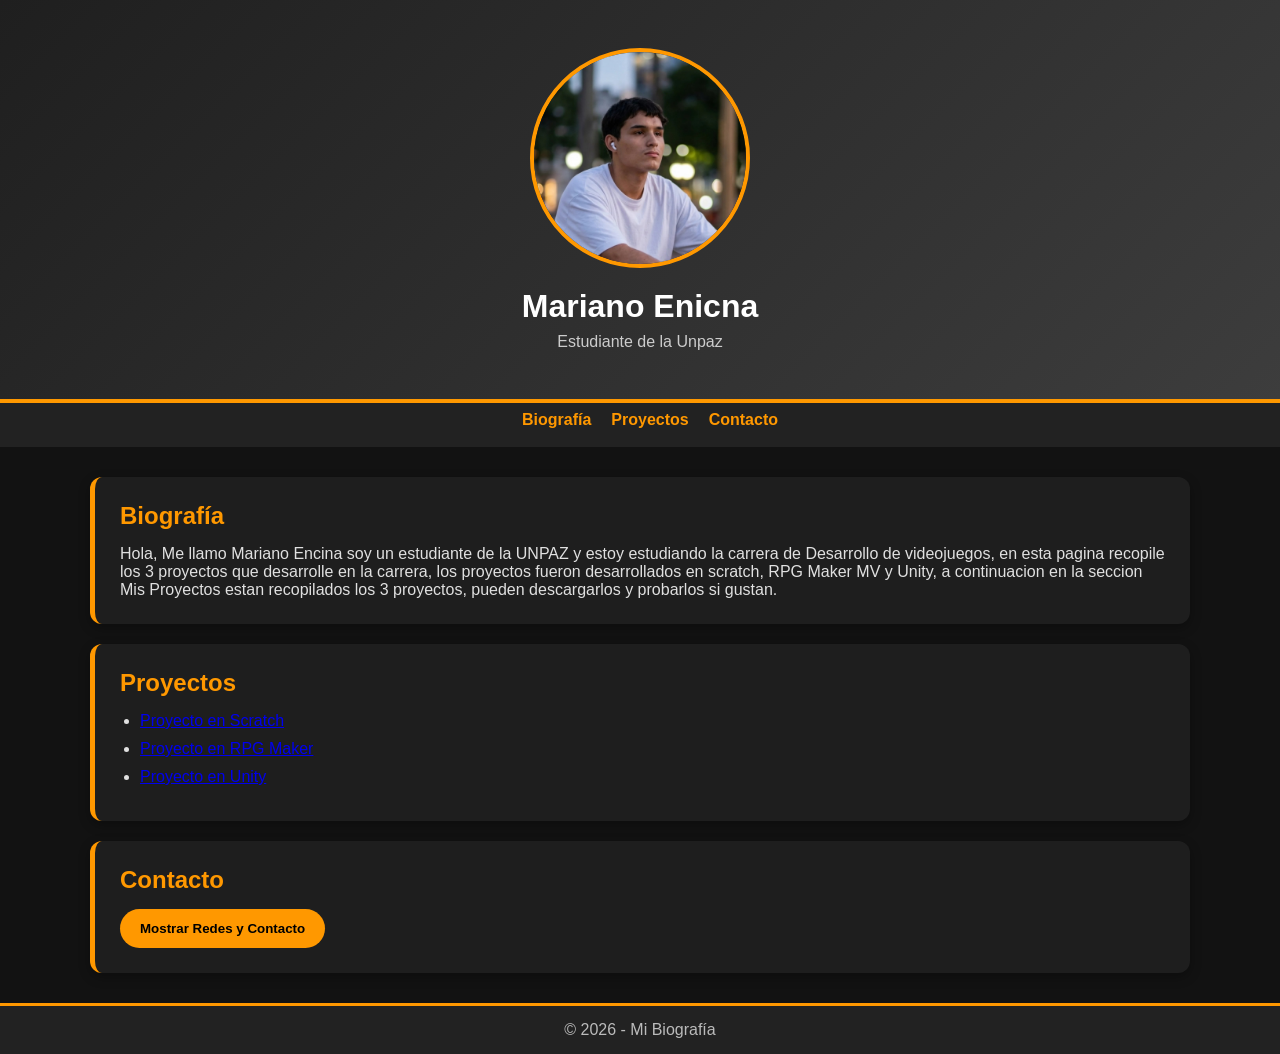
<file: index.html>
<!DOCTYPE html>
<html lang="es">
<head>
    <meta charset="UTF-8">
    <meta name="viewport" content="width=device-width, initial-scale=1.0">
    <title>Mariano Encina</title>
    <link rel="stylesheet" href="styles.css">
</head>
<body>

    <header> 
        <div class="overlay">
            <img src="foto_perfil.jpg" alt="Foto de perfil">
            <h1>Mariano Enicna</h1>
            <p>Estudiante de la Unpaz</p>
        </div>
    </header>

    <nav>
        <ul>
            <li><a href="#biografia">Biografía</a></li>
            <li><a href="#Proyectos">Proyectos</a></li>
            <li><a href="#contacto">Contacto</a></li>
        </ul>
    </nav>

    <main>
        <section id="biografia">
            <h2>Biografía</h2>
            <p>
                Hola, Me llamo Mariano Encina soy un estudiante de la UNPAZ y estoy estudiando la carrera de Desarrollo de videojuegos,
                en esta pagina recopile los 3 proyectos que desarrolle en la carrera, los proyectos fueron desarrollados en scratch, RPG Maker MV y Unity,
                a continuacion en la seccion Mis Proyectos estan recopilados los 3 proyectos, pueden descargarlos y probarlos si gustan.
            </p>
        </section>

    <section id="Proyectos">
    <h2>Proyectos</h2>
    <ul>
        <li><a href="scratch.html">Proyecto en Scratch</a></li>
        <li><a href="rpgmaker.html">Proyecto en RPG Maker</a></li>
        <li><a href="unity.html">Proyecto en Unity</a></li>
    </ul>
</section>

     
    <section id="contacto">
        <h2>Contacto</h2>

        <button id="mostrarContacto">Mostrar Redes y Contacto</button>

        <div id="cajaContacto" style="display: none; margin-top: 15px;">
            <p><strong>Email:</strong> encinamariano63@gmail.com</p>
            <p><strong>GitHub:</strong> <a href="https://github.com/Predator61" target="_blank">github.com/Predator61</a></p>
            <p><strong>Steam:</strong> <a href="https://steamcommunity.com/id/Predator61/" target="_blank">Comunidad Steam</a></p>
            <p><strong>YouTube:</strong> <a href="https://www.youtube.com/@elmarian98" target="_blank">Ir a mi Canal</a></p>
            <p><strong>Instagram:</strong> <a href="https://www.instagram.com/elmariano_ok/" target="_blank">@elmariano_ok</a></p>
        </div>
    </section>
</main>
    <footer>
        <p>&copy; 2026 - Mi Biografía</p>
    </footer>

    <script src="script.js"></script>
</body>
</html>
</file>
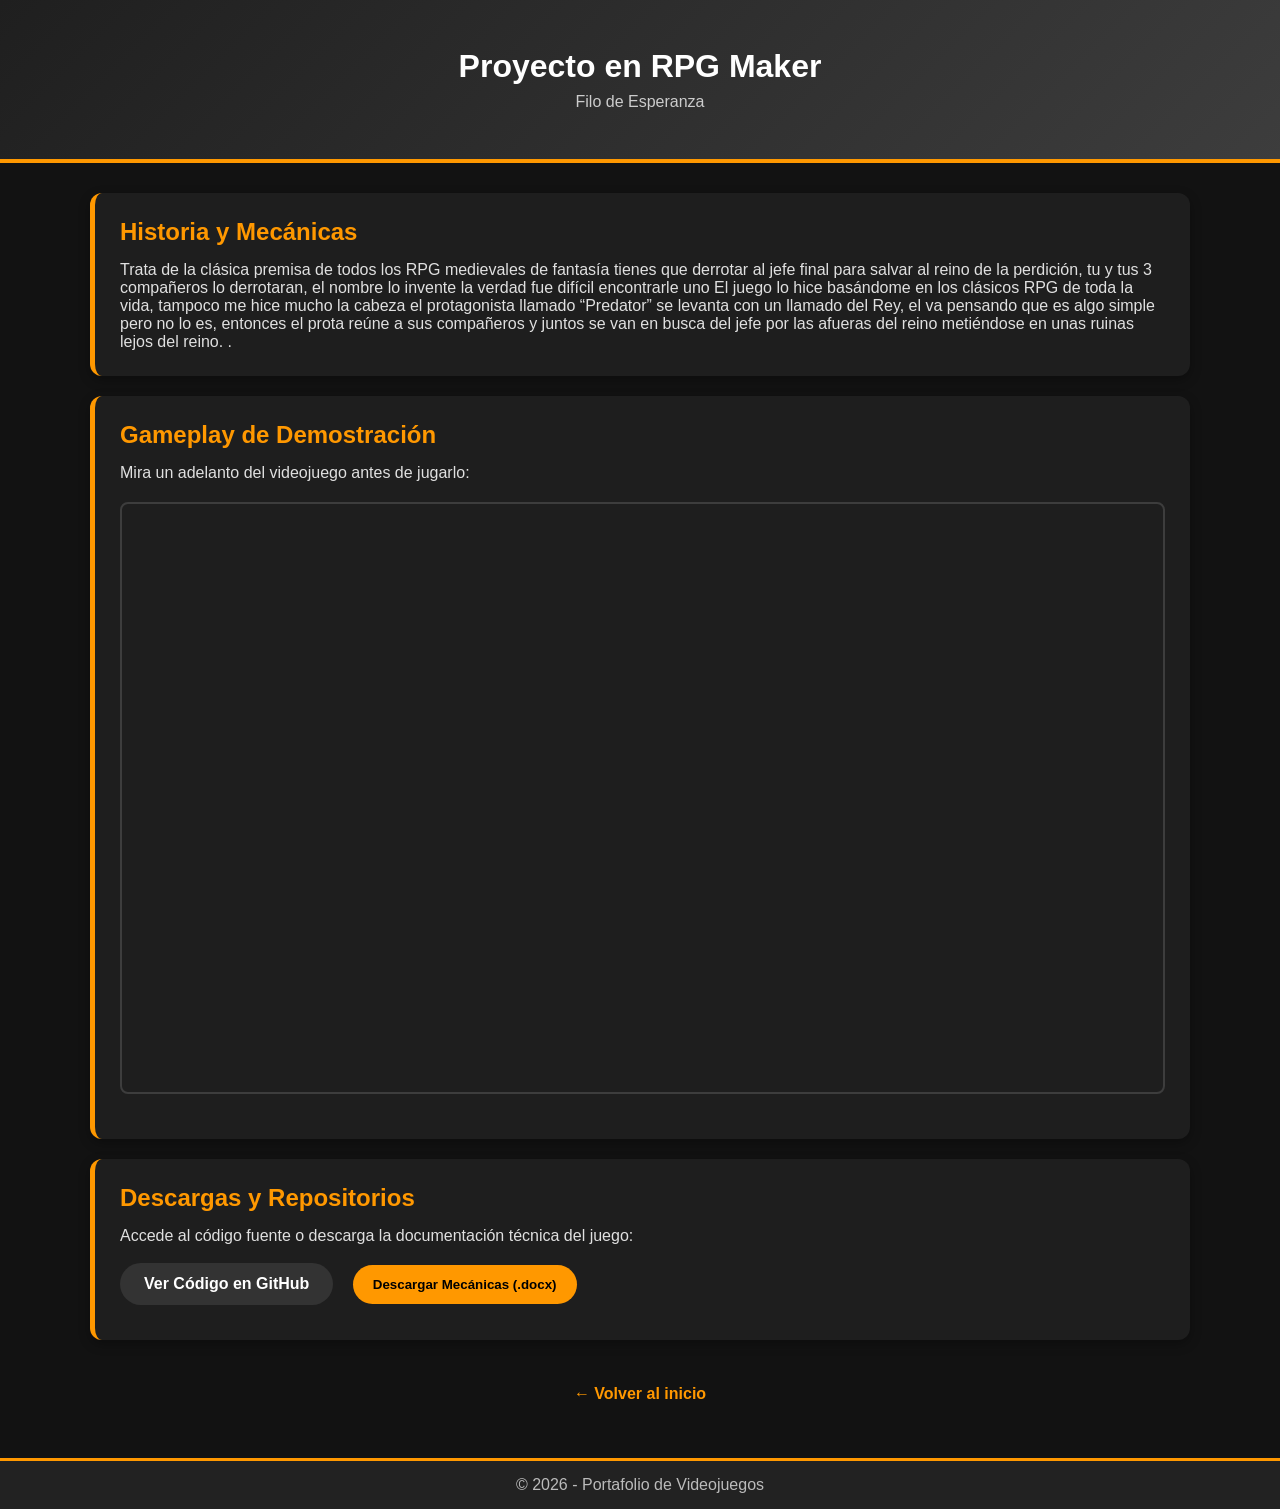
<file: rpgmaker.html>
<!DOCTYPE html>
<html lang="es">
<head>
    <meta charset="UTF-8">
    <title>Proyecto RPG Maker</title>
   <link rel="stylesheet" href="styles.css">
</head>
<body>

    <header>
        <h1>Proyecto en RPG Maker</h1>
        <p>Filo de Esperanza</p>
    </header>

    <main>
        <section>
            <h2>Historia y Mecánicas</h2>
            <p>Trata de la clásica premisa de todos los RPG medievales de fantasía tienes que derrotar al jefe final para salvar al reino de la perdición, tu y tus 3 compañeros lo derrotaran, el nombre lo invente la verdad fue difícil encontrarle uno 
El juego lo hice basándome en los clásicos RPG de toda la vida, tampoco me hice mucho la cabeza el protagonista llamado “Predator” se levanta con un llamado del Rey, el va pensando que es algo simple pero no lo es, entonces el prota reúne a sus compañeros y juntos se van en busca del jefe por las afueras del reino metiéndose en unas ruinas lejos del reino.
.</p>
        </section>

        <section>
            <h2>Gameplay de Demostración</h2>
            <p>Mira un adelanto del videojuego antes de jugarlo:</p>
            <div class="video-responsive">
              <iframe width="560" height="315" src="https://www.youtube.com/embed/Jbsfnxzhmlo?si=MgA8JDN4rm_mqtEd" title="YouTube video player" frameborder="0" allow="accelerometer; autoplay; clipboard-write; encrypted-media; gyroscope; picture-in-picture; web-share" referrerpolicy="strict-origin-when-cross-origin" allowfullscreen></iframe>
            </div>
        </section>

        <section>
            <h2>Descargas y Repositorios</h2>
            <p>Accede al código fuente o descarga la documentación técnica del juego:</p>
            <br>
            <a href="https://github.com/Predator61/Filo_de_Esperanza/releases/tag/Filo_de_Esperanza" target="_blank" class="btn-link btn-github">Ver Código en GitHub</a>
           <a href="https://drive.google.com/drive/u/2/folders/1Lzpe2_2vDeKjUNxEM0SfGaWx0iwi16ML?hl=es" target="_blank" style="text-decoration: none;">
    <button>Descargar Mecánicas (.docx)</button>
</a>
        
        </section>

        <section style="border-left: none; background: transparent; box-shadow: none; text-align: center;">
            <a href="index.html" style="color: #ff9800; font-weight: bold; text-decoration: none;">← Volver al inicio</a>
        </section>
    </main>

    <footer>
        <p>© 2026 - Portafolio de Videojuegos</p>
    </footer>

</body>
</html>
</file>
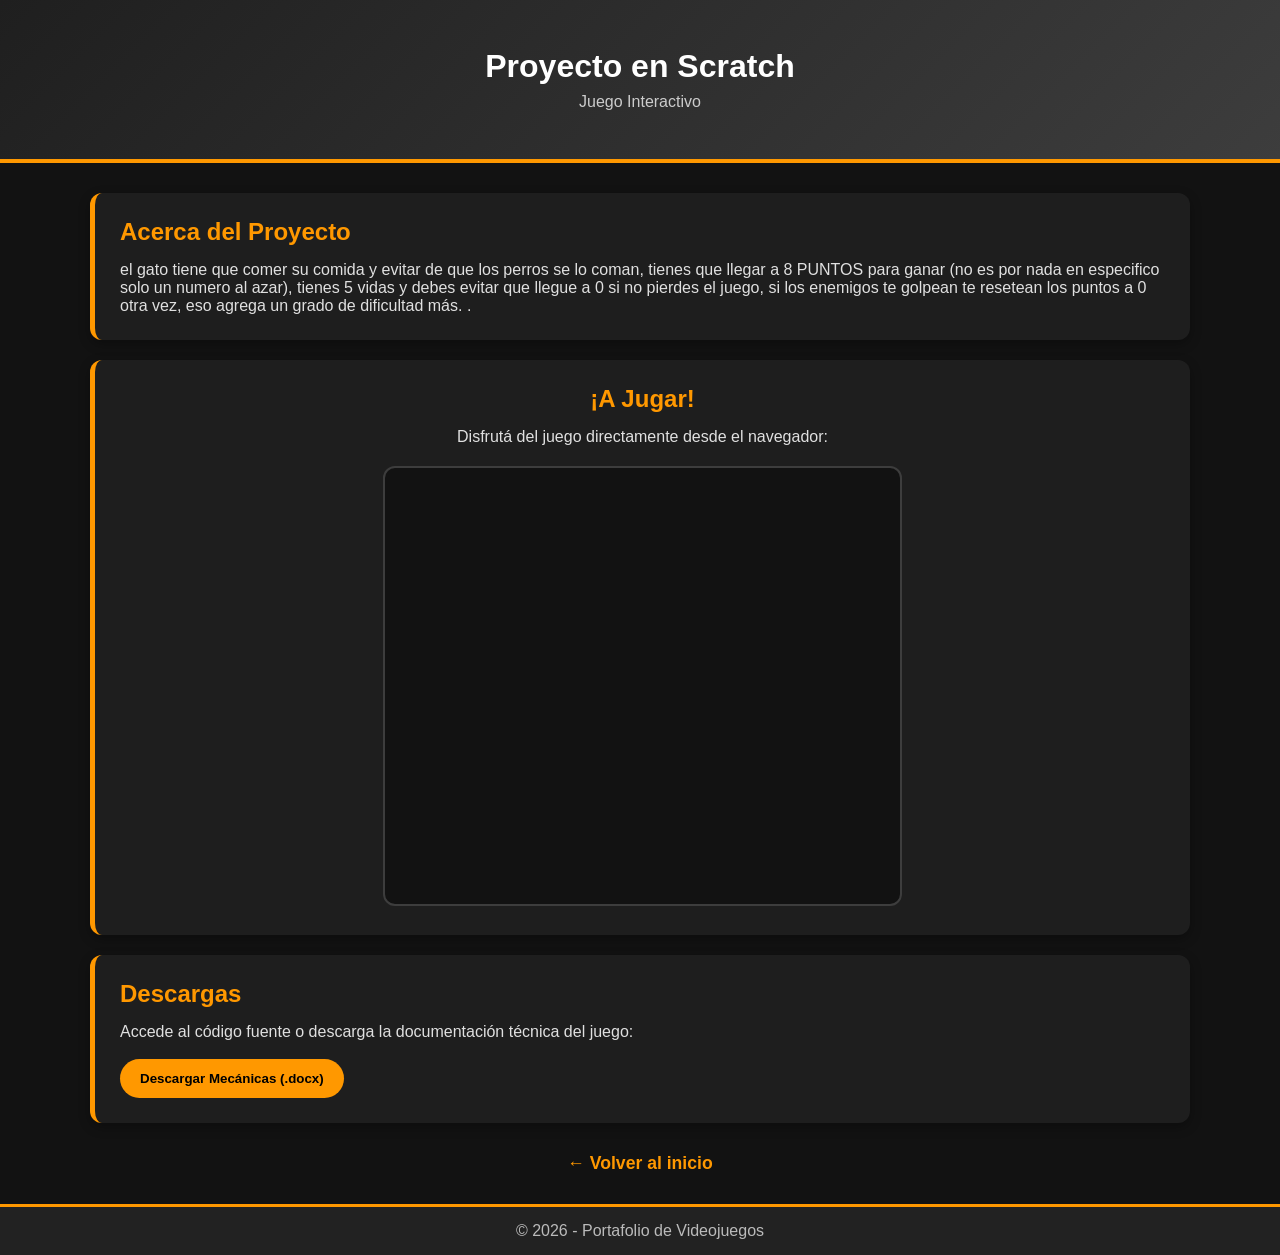
<file: scratch.html>
<!DOCTYPE html>
<html lang="es">
<head>
    <meta charset="UTF-8">
    <meta name="viewport" content="width=device-width, initial-scale=1.0">
    <title>Proyecto Scratch</title>
    <link rel="stylesheet" href="styles.css">
</head>
<body>

    <header>
        <h1>Proyecto en Scratch</h1>
        <p>Juego Interactivo</p>
    </header>

    <main>
        
        <section>
            <h2>Acerca del Proyecto</h2>
            <p>el gato tiene que comer su comida y evitar de que los perros se lo coman, tienes que llegar a 8 PUNTOS para ganar (no es por nada en especifico solo un numero al azar), tienes 5 vidas y debes evitar que llegue a 0 si no pierdes el juego, si los enemigos te golpean te resetean los puntos a 0 otra vez, eso agrega un grado de dificultad más.
.</p>
        </section>

        <section style="text-align: center;">
            <h2>¡A Jugar!</h2>
            <p style="margin-bottom: 20px;">Disfrutá del juego directamente desde el navegador:</p>
            
            <div style="display: inline-block; background: #121212; padding: 15px; border-radius: 12px; border: 2px solid #3d3d3d; max-width: 100%; overflow-x: auto;">
                <iframe src="https://scratch.mit.edu/projects/1291483631/embed"
                    allowtransparency="true"
                    width="485"
                    height="402"
                    frameborder="0"
                    scrolling="no"
                    allowfullscreen>
                </iframe>
            </div>
        </section>

        <section>
            <h2>Descargas</h2>
            <p>Accede al código fuente o descarga la documentación técnica del juego:</p>
            <br>
    <a href="https://drive.google.com/drive/u/2/folders/1lqtjCXUWnM0aUO2aYVqZVhF5YBqF2Da4?hl=es" target="_blank" style="text-decoration: none;">
    <button>Descargar Mecánicas (.docx)</button>
</a>
        </section>

        <div style="text-align: center; margin-top: 30px;">
            <a href="index.html" style="color: #ff9800; font-weight: bold; text-decoration: none; font-size: 1.1rem;">← Volver al inicio</a>
        </div>
        
    </main>

    <footer>
        <p>© 2026 - Portafolio de Videojuegos</p>
    </footer>
    
</body>
</html>
</file>
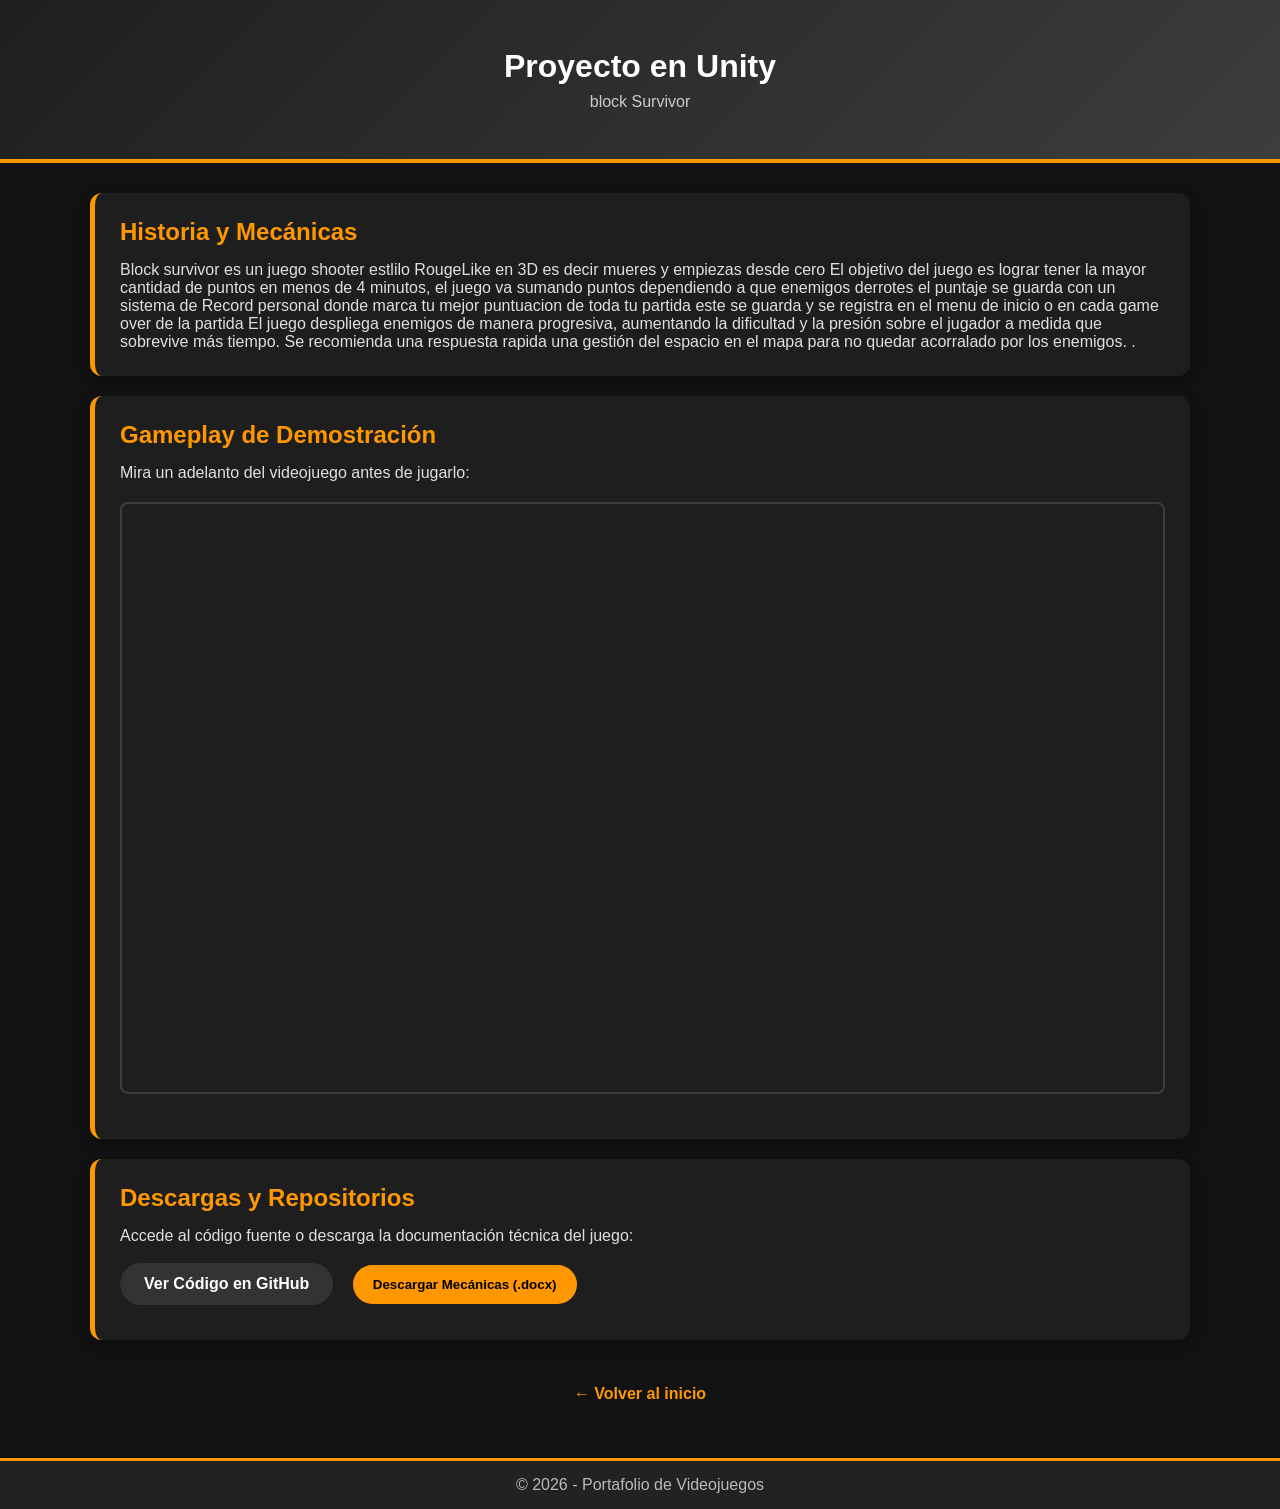
<file: unity.html>
<!DOCTYPE html>
<html lang="es">
<head>
    <meta charset="UTF-8">
    <title>Proyecto UNITY</title>
   <link rel="stylesheet" href="styles.css">
</head>
<body>

    <header>
        <h1>Proyecto en Unity</h1>
        <p>block Survivor</p>
    </header>

    <main>
        <section>
            <h2>Historia y Mecánicas</h2>
            <p>Block survivor es un juego shooter estlilo RougeLike en 3D es decir mueres y empiezas desde cero 
El objetivo del juego es lograr tener la mayor cantidad de puntos en menos de 4 minutos, el juego va sumando puntos dependiendo a que enemigos derrotes el puntaje se guarda con un sistema de Record personal donde marca tu mejor puntuacion de toda tu partida este se guarda y se registra en el menu de inicio o en cada game over de la partida 
El juego despliega enemigos de manera progresiva, aumentando la dificultad y la presión sobre el jugador a medida que sobrevive más tiempo.
Se recomienda una respuesta rapida una gestión del espacio en el mapa para no quedar acorralado por los enemigos.
.</p>
        </section>

        <section>
            <h2>Gameplay de Demostración</h2>
            <p>Mira un adelanto del videojuego antes de jugarlo:</p>
            <div class="video-responsive">
               <iframe width="560" height="315" src="https://www.youtube.com/embed/P-45MzdIXMo?si=XlTu6tsOAFcGC1PY" title="YouTube video player" frameborder="0" allow="accelerometer; autoplay; clipboard-write; encrypted-media; gyroscope; picture-in-picture; web-share" referrerpolicy="strict-origin-when-cross-origin" allowfullscreen></iframe>
            </div>
        </section>

        <section>
            <h2>Descargas y Repositorios</h2>
            <p>Accede al código fuente o descarga la documentación técnica del juego:</p>
            <br>
            <a href="https://github.com/Predator61/Block-Survivor/releases/tag/Block_survivor_1.0v" target="_blank" class="btn-link btn-github">Ver Código en GitHub</a>
            <a href="https://drive.google.com/drive/u/2/folders/1scSUuKQh1GZ1biwjC4JGIWQ1HCsKiYU_?hl=es" target="_blank" style="text-decoration: none;">
    <button>Descargar Mecánicas (.docx)</button>
</a>
       
        </section>

        <section style="border-left: none; background: transparent; box-shadow: none; text-align: center;">
            <a href="index.html" style="color: #ff9800; font-weight: bold; text-decoration: none;">← Volver al inicio</a>
        </section>
    </main>

    <footer>
        <p>© 2026 - Portafolio de Videojuegos</p>
    </footer>

</body>
</html>
</file>
<file: styles.css>
* {
    margin: 0;
    padding: 0;
    box-sizing: border-box;
}

body {
    font-family: Verdana, sans-serif;
    background: #121212;
    color: #e0e0e0;
}

header {
    background: linear-gradient(135deg, #1f1f1f, #3d3d3d);
    text-align: center;
    padding: 3rem 1rem;
    border-bottom: 4px solid #ff9800;
}

header img {
    width: 220px;
    height: 220px;
    border-radius: 50%;
    border: 4px solid #ff9800;
    margin-bottom: 1rem;
}

header h1 {
    margin-bottom: 0.5rem;
    color: #ffffff;
}

header p {
    color: #cccccc;
}

nav {
    background-color: #222;
    padding: 0.5rem;
}

nav ul {
    display: flex;
    justify-content: center;
    gap: 20px;
    list-style: none;
}

nav a {
    color: #ff9800;
    text-decoration: none;
    font-weight: bold;
    transition: 0.3s;
}

nav a:hover {
    color: white;
}

main {
    width: 90%;
    max-width: 1100px;
    margin: 30px auto;
}

section {
    background-color: #1e1e1e;
    margin-bottom: 20px;
    padding: 25px;
    border-left: 5px solid #ff9800;
    border-radius: 12px;
    box-shadow: 0 4px 12px rgba(0,0,0,0.3);
}

h2 {
    color: #ff9800;
    margin-bottom: 15px;
}

ul {
    padding-left: 20px;
}

li {
    margin-bottom: 10px;
}

button {
    background-color: #ff9800;
    color: black;
    border: none;
    padding: 12px 20px;
    border-radius: 25px;
    font-weight: bold;
    cursor: pointer;
    transition: 0.3s;
}

button:hover {
    transform: scale(1.05);
}

footer {
    background-color: #222;
    text-align: center;
    padding: 15px;
    color: #bbbbbb;
    border-top: 3px solid #ff9800;
}

/* ==========================================================================
   Nuevos estilos para las páginas de los proyectos (Botones y Videos)
   ========================================================================== */
.btn-link {
    display: inline-block;
    padding: 12px 24px;
    text-decoration: none;
    border-radius: 25px;
    font-weight: bold;
    transition: 0.3s;
    margin-right: 15px;
    margin-bottom: 10px;
    text-align: center;
}

/* Animación de agrandado al pasar el mouse (igual a tus otros botones) */
.btn-link:hover {
    transform: scale(1.05);
}


.btn-github {
    background-color: #333333; /* Gris oscuro GitHub */
    color: #ffffff !important;   /* Forzar texto blanco */
}

.btn-word {
    background-color: #2b579a;  /* Azul Word */
    color: #ffffff !important;   /* Forzar texto blanco */
}

.video-responsive {
    position: relative;
    padding-bottom: 56.25%; /* Relación de aspecto 16:9 */
    height: 0;
    overflow: hidden;
    max-width: 100%;
    margin: 20px 0;
    border-radius: 8px;
    border: 2px solid #3d3d3d;
}

.video-responsive iframe {
    position: absolute;
    top: 0;
    left: 0;
    width: 100%;
    height: 100%;
}
</file>
